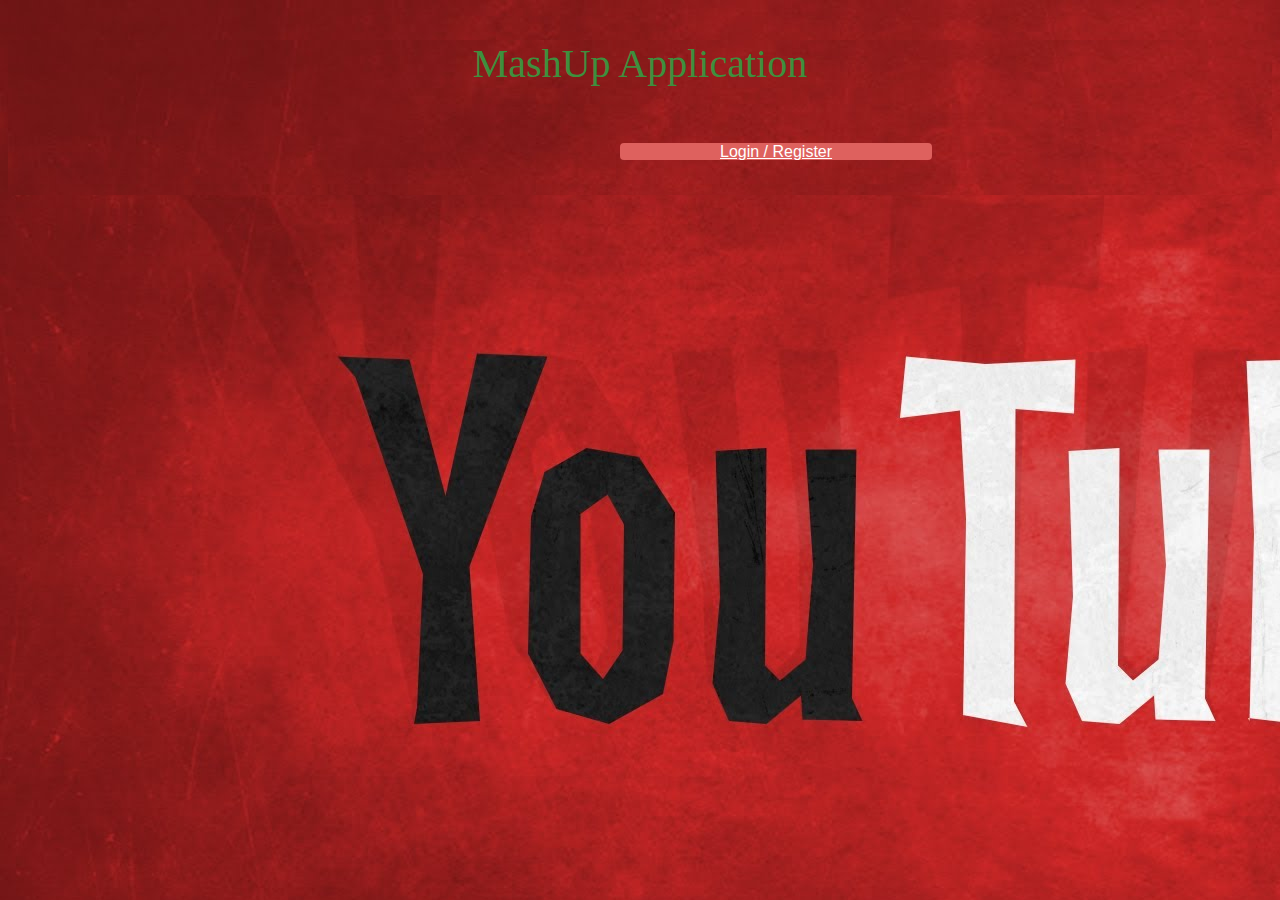
<file: Source code/welcome.html>
<!DOCTYPE html>
<html lang="en">
<head>
    <meta charset="UTF-8">
    <title>MashUp Application</title>
    <style>
        .application-text h3 {
            font-family: Calibri;
            font-size: 2.5em;
            font-weight: 200;
            text-align: center;
            color: #3e8f3e;
        }
        html,body{
            background-image: url("img.jpg");
        }
        .text-vertical-center h1 {
            font-size: 4.5em;
            font-weight: 700;
            margin: 0;
            padding: 0;
            color: #e9ecef;
        }
        .btn{
            position:relative;
            top:50%;
            left:50%;
            background-color: #de615e;
            height: 300px;
            margin: -20px -20px;
            padding-left: 100px;
            padding-right: 100px;
            border: 0;
            align: center;
            font-family: 'Calibri', sans-serif;
            font-size: 16px;
            font-weight: 300;
            line-height: 50px;
            color: #fff;
            -moz-border-radius: 4px; -webkit-border-radius: 4px; border-radius: 4px;
            text-shadow: none;
            -moz-box-shadow: none; -webkit-box-shadow: none; box-shadow: none;
            -o-transition: all .3s; -moz-transition: all .3s; -webkit-transition: all .3s; -ms-transition: all .3s; transition: all .3s;
        }
        .center {
            position: absolute;
            width: 100px;
            height: 50px;
            top: 50%;
            left: 50%;
            margin-left: -70px; /* margin is -0.5 * dimension */
            margin-top: -120px;
        }​
    </style>
</head>
<body>
<div class='fullscreenDiv'>
    <div class="application-text">
        <h3><b>MashUp Application</b></h3>
        <a class="btn" href="home.html">Login / Register</a>
    </div>
</div>​
</body>
</html>
</file>
